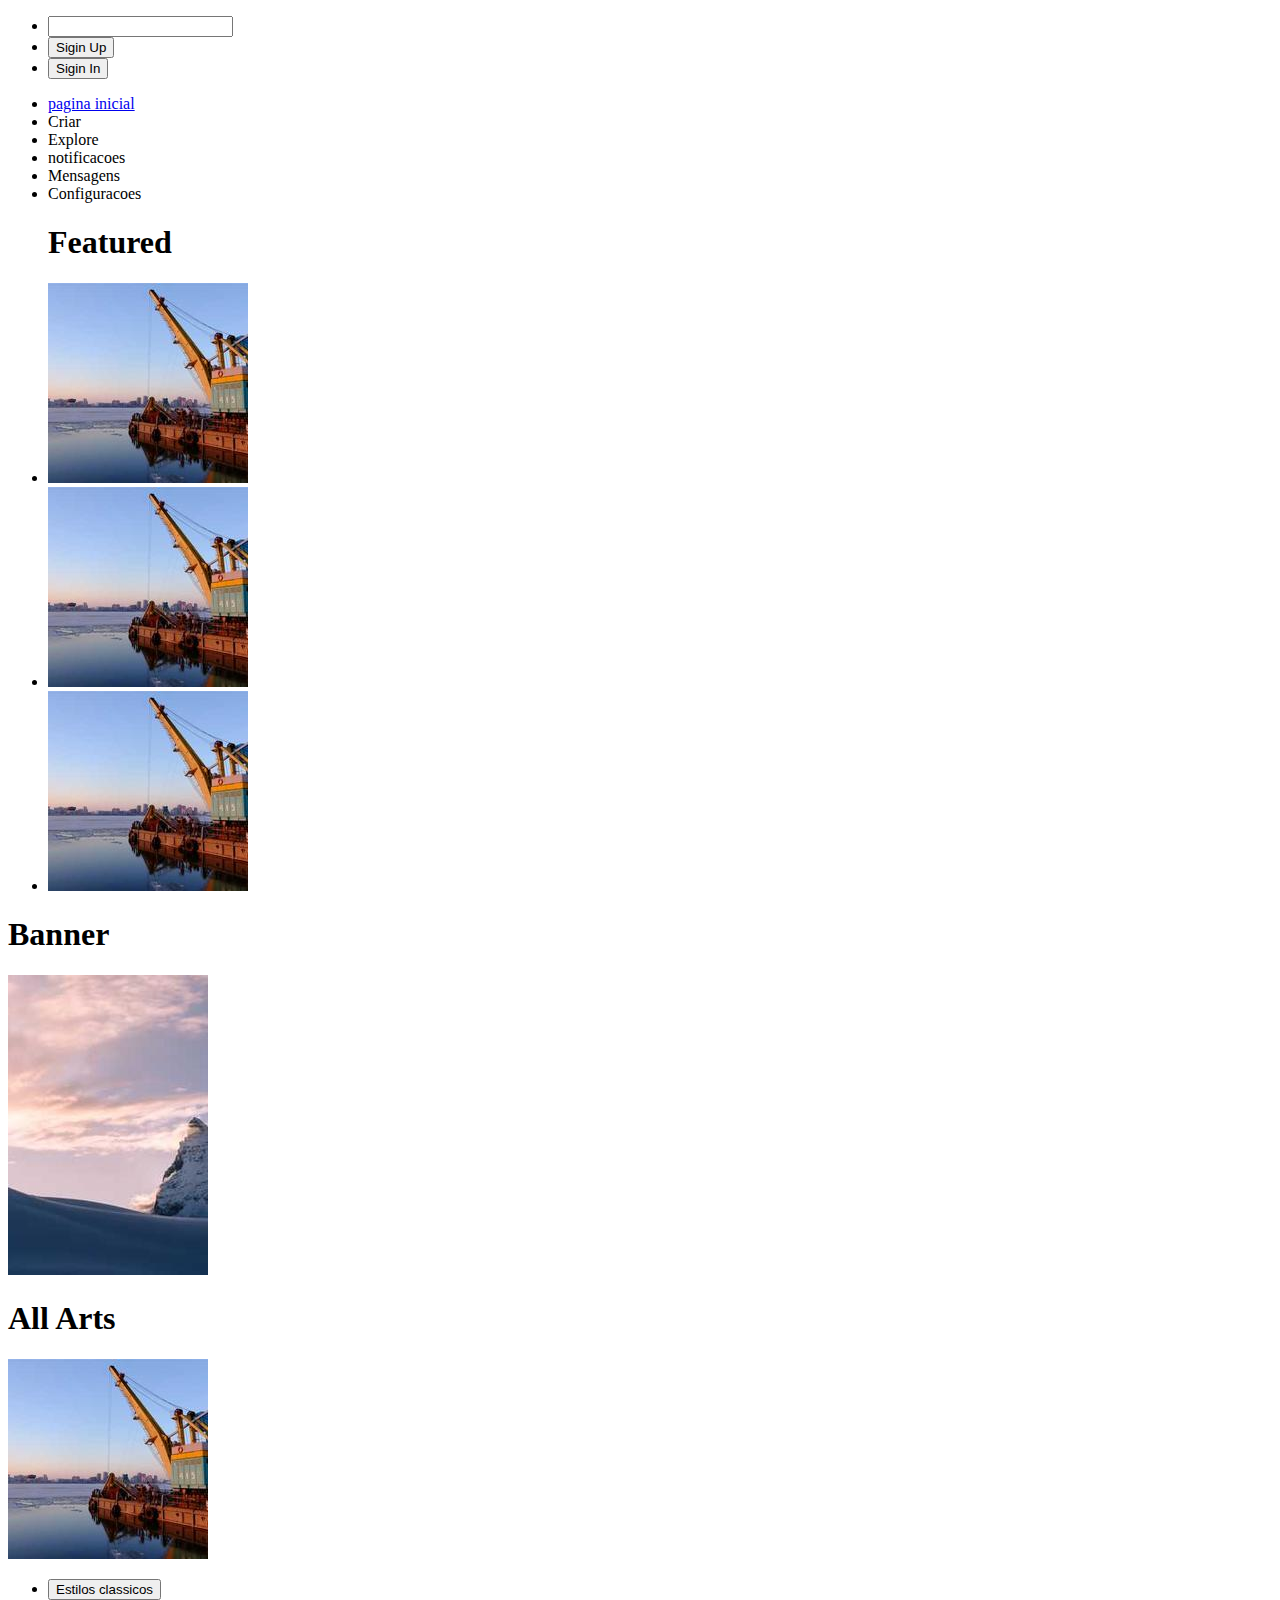
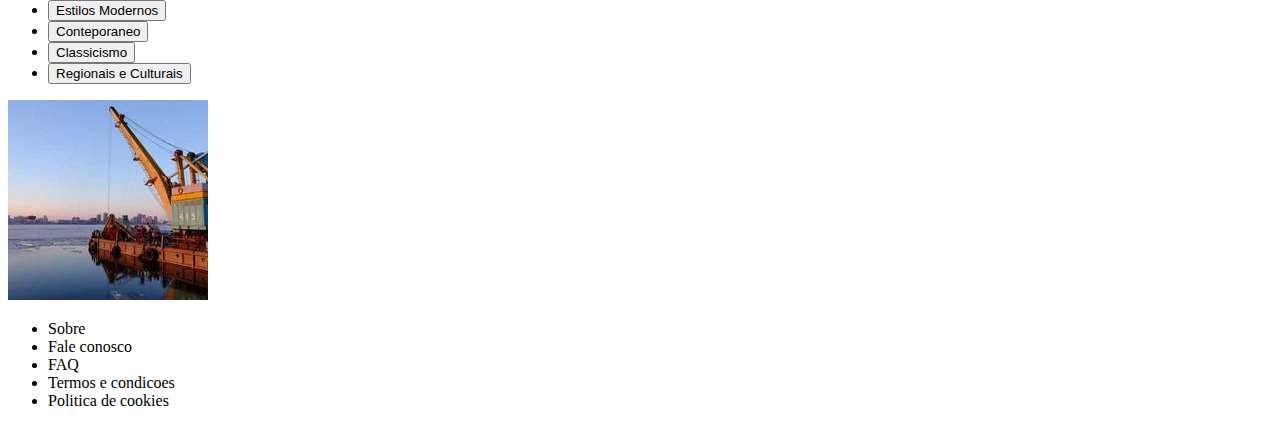
<file: public/index.html>
<!DOCTYPE html>
<html lang="en">
  <head>
    <meta charset="UTF-8" />
    <meta name="viewport" content="width=device-width, initial-scale=1.0" />
    <title>Document</title>
    <link rel="stylesheet" href="style.css" />
  </head>
  <body>
    <header>
      <ul>
        <li><input type="search" velue="Buscar" /></li>
        <li><input type="Button" value="Sigin Up" /></li>
        <li><input type="Button" value="Sigin In" /></li>
      </ul>
    </header>
    <aside>
      <ul>
        <li><a href="index.html"> pagina inicial</a></li>
        <li>Criar</li>
        <li>Explore</li>
        <li>notificacoes</li>
        <li>Mensagens</li>
        <li>Configuracoes</li>
      </ul>
    </aside>
    <main>
      <section id="featured">
        <div>
          <ul>
            <h1>Featured</h1>
            <li><img src="imagens/Obra1.jpg" /></li>
            <li><img src="imagens/Obra1.jpg" /></li>
            <li><img src="imagens/Obra1.jpg" /></li>
          </ul>
        </div>
      </section>
      <section id="banner">
        <h1>Banner</h1>
        <img src="imagens/Paisagem.jpg" />
      </section>
      <section id="all - arts">
        <h1>All Arts</h1>

        <a href="arte1.html">
          <img src="imagens/Obra1.jpg" alt="Arte 1" />
        </a>
        <ul>
          <li><input type="button" value="Estilos classicos" /></li>
          <li><input type="button" value="Estilos Modernos" /></li>
          <li><input type="button" value="Conteporaneo" /></li>
          <li><input type="button" value="Classicismo" /></li>
          <li><input type="button" value="Regionais e Culturais" /></li>
        </ul>
        <div><img src="imagens/Obra1.jpg" /></div>
      </section>
    </main>
    <footer>
      <ul>
        <li>Sobre</li>
        <li>Fale conosco</li>
        <li>FAQ</li>
        <li>Termos e condicoes</li>
        <li>Politica de cookies</li>
      </ul>
    </footer>
  </body>
</html>
</file>
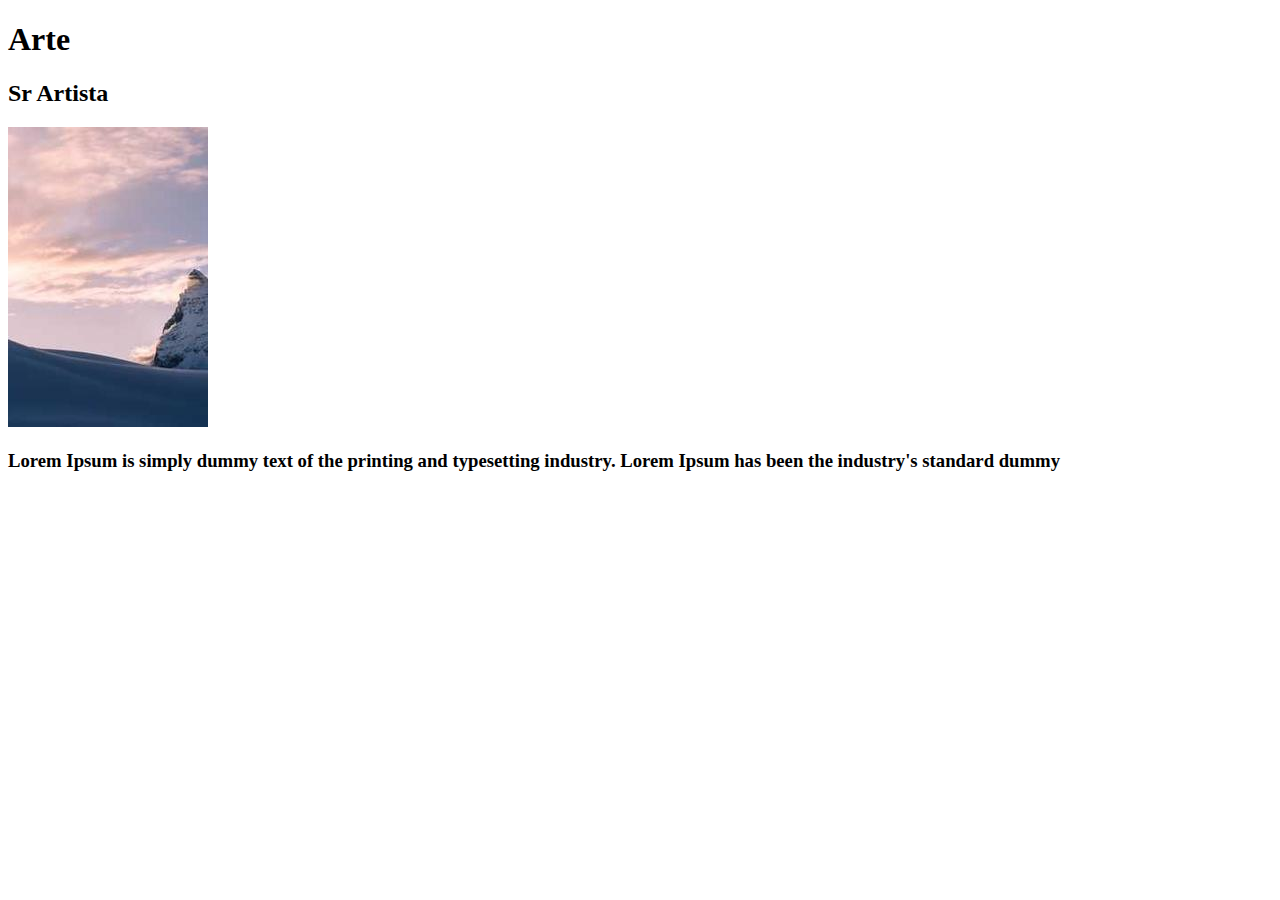
<file: public/arte1.html>
<!DOCTYPE html>
<html lang="en">
  <head>
    <meta charset="UTF-8" />
    <meta name="viewport" content="width=device-width, initial-scale=1.0" />
    <title>Document</title>
  </head>
  <body>
    <h1>Arte</h1>
    <h2>Sr Artista</h2>
    <img src="imagens/Paisagem.jpg" alt="" />
    <h3>
      Lorem Ipsum is simply dummy text of the printing and typesetting industry.
      Lorem Ipsum has been the industry's standard dummy
    </h3>
  </body>
</html>
</file>
<file: public/style.css>
body {
  background-color: rgb(255, 255, 255);
}
</file>
